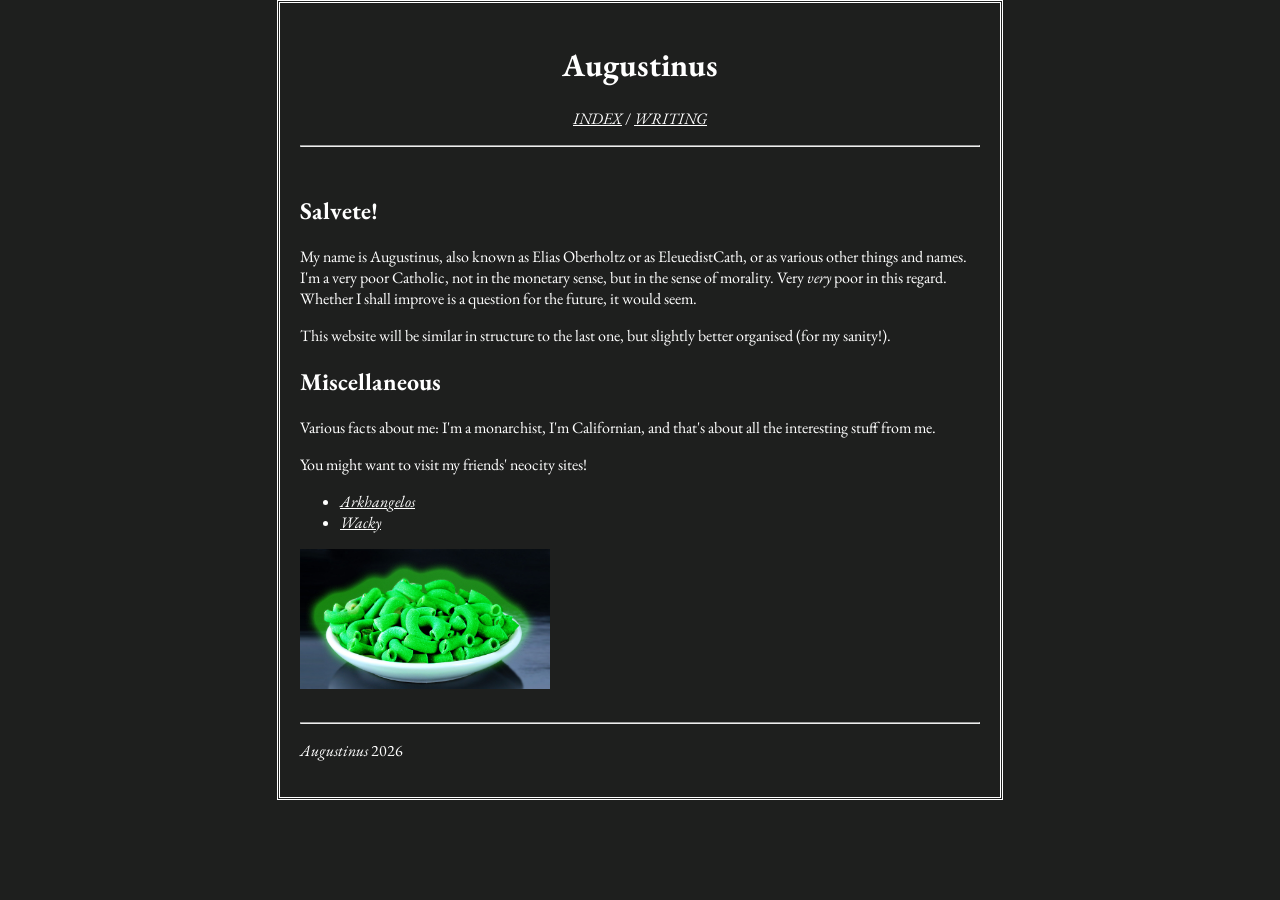
<file: index.html>
<!DOCTYPE html>
<html lang="en-US">
    <head>
        <title>Augustinus</title>
        <link rel="icon" href="./img/favicon.ico"/>
        <link rel="stylesheet" href="./style.css" type="text/css">
        <meta charset="UTF-8"/>
    </head>
    <body>
        <header>
            <h1>Augustinus</h1>
            <p>
                <a href="./index.html">INDEX</a> / 
                <a href="./writing.html">WRITING</a>
            </p>
            <hr>
        </header>
        <main>
            <section id="introduction">
                <h2>Salvete!</h2>
                <p>
                    My name is Augustinus, also known as Elias Oberholtz or as EleuedistCath, or as various other things and names. I'm a
                    very poor Catholic, not in the monetary sense, but in the sense of morality. Very <em>very</em> poor in this regard. Whether
                    I shall improve is a question for the future, it would seem. 
                </p>
                <p>
                    This website will be similar in structure to the last one, but slightly better organised (for my sanity!).
                </p>
            </section>
            <section id="misc">
                <h2>Miscellaneous</h2>
                <p>
                    Various facts about me: I'm a monarchist, I'm Californian, and that's about all the interesting stuff from me.
                </p>
                <p>
                    You might want to visit my friends' neocity sites!
                    <ul>
                        <li><a href="https://arkhangelos.neocities.org/">Arkhangelos</a></li>
                        <li><a href="https://wackyh.neocities.org/">Wacky</a></li>
                    </ul>
                </p>
                <img src="./img/meme/nuke_pasta.jpg" alt="Nuclear pasta in its glory." width="250"/>
            </section>
        </main>
        <footer>
            <hr>
            <p><em>Augustinus</em> 2026</p>
        </footer>
    </body>
</html>
</file>
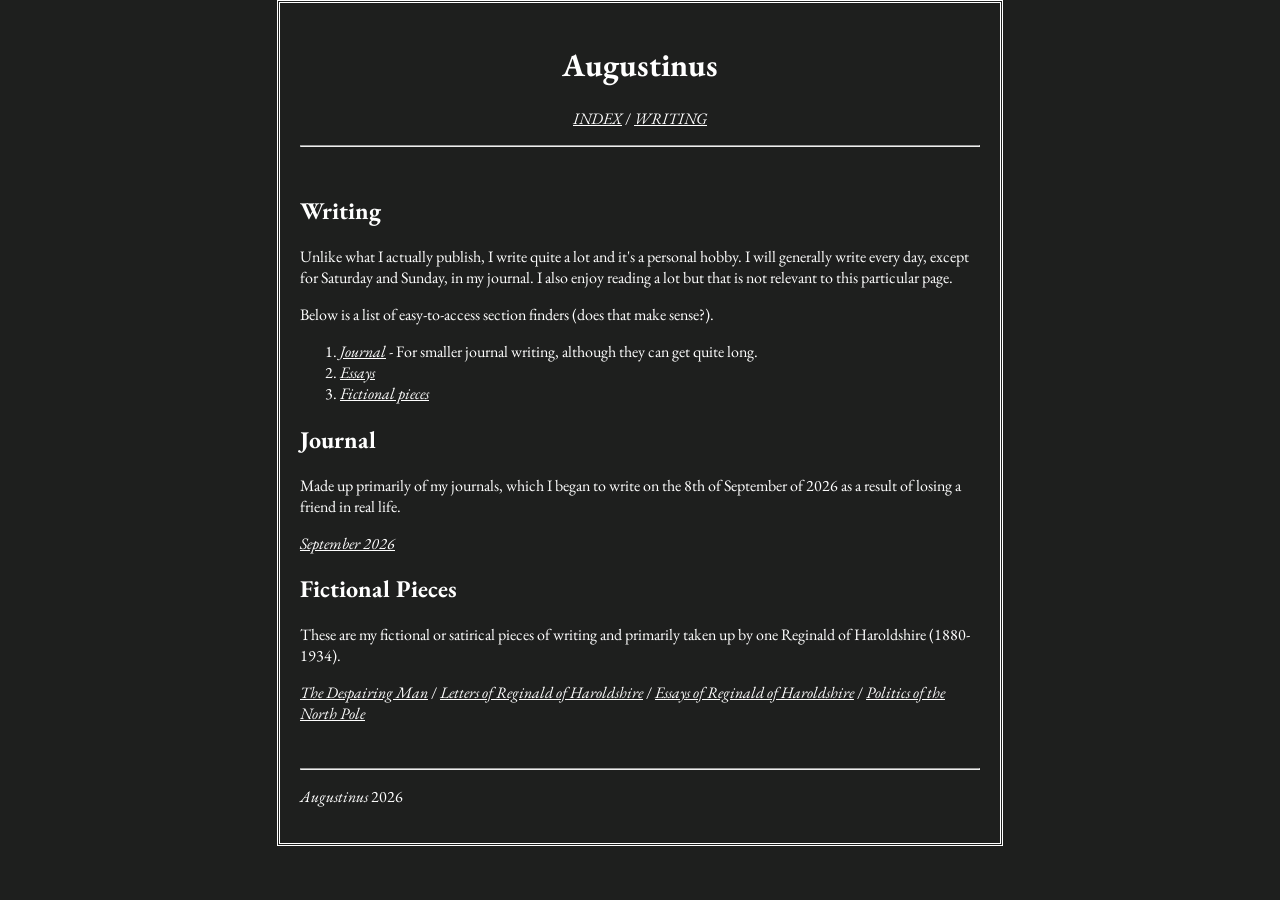
<file: writing.html>
<!DOCTYPE html>
<html lang="en-US">
    <head>
        <title>Augustinus - Writing</title>
        <link rel="icon" href="./img/favicon.ico"/>
        <link rel="stylesheet" href="./style.css" type="text/css">
        <meta charset="UTF-8"/>
    </head>
    <body>
        <header>
            <h1>Augustinus</h1>
            <p>
                <a href="./index.html">INDEX</a> / 
                <a href="./writing.html">WRITING</a>
            </p>
            <hr>
        </header>
        <main>
            <section id="introduction">
                <h2>Writing</h2>
                <p>
                    Unlike what I actually publish, I write quite a lot and it's a personal hobby. I will generally write every day, except for Saturday
                    and Sunday, in my journal. I also enjoy reading a lot but that is not relevant to this particular page.
                </p>
                <p>
                    Below is a list of easy-to-access section finders (does that make sense?).
                </p>
                <ol>
                    <li><a href="#journal">Journal</a> - For smaller journal writing, although they can get quite long.</li>
                    <li><a href="#essays">Essays</a></li>
                    <li><a href="#satire">Fictional pieces</a></li>
                </ol>
            </section>
            <section id="journal">
                <h2>Journal</h2>
                <p>
                    Made up primarily of my journals, which I began to write on the 8th of September of 2026 as a result of losing a friend in real life.
                </p>
                <p>
                    <a href="./writing/journal/26_Sept.html">September 2026</a>
                </p>
            </section>
            <section id="stories">
                <h2>Fictional Pieces</h2>
                <p>These are my fictional or satirical pieces of writing and primarily taken up by one Reginald of Haroldshire (1880-1934).</p>
                <p>
                    <a href="./writing/stories/TheDespairingMan.pdf">The Despairing Man</a> / 
                    <a href="./writing/satire/Letters.html">Letters of Reginald of Haroldshire</a> / 
                    <a href="./writing/satire/Essays.html">Essays of Reginald of Haroldshire</a> / 
                    <a href="NorthPole_Politics.html">Politics of the North Pole</a>
                </p>
            </section>
        </main>
        <footer>
            <hr>
            <p><em>Augustinus</em> 2026</p>
        </footer>
    </body>
</html>
</file>
<file: style.css>
@import url('https://fonts.googleapis.com/css2?family=EB+Garamond:ital,wght@0,400..800;1,400..800&display=swap');

body {
  background:rgb(30, 31, 30);
  width:700px;
  border-style: double;
  margin:auto;
  color: white;
  padding: 10px;
  font-family: 'EB Garamond', serif;
}

header {
  padding: 10px;
  text-align: center;
}

main {
  padding: 10px;
}

footer {
  padding: 10px;
}

a {
  color: white;
  font-style: italic;
}

img {
  width: 250px;
}
</file>
